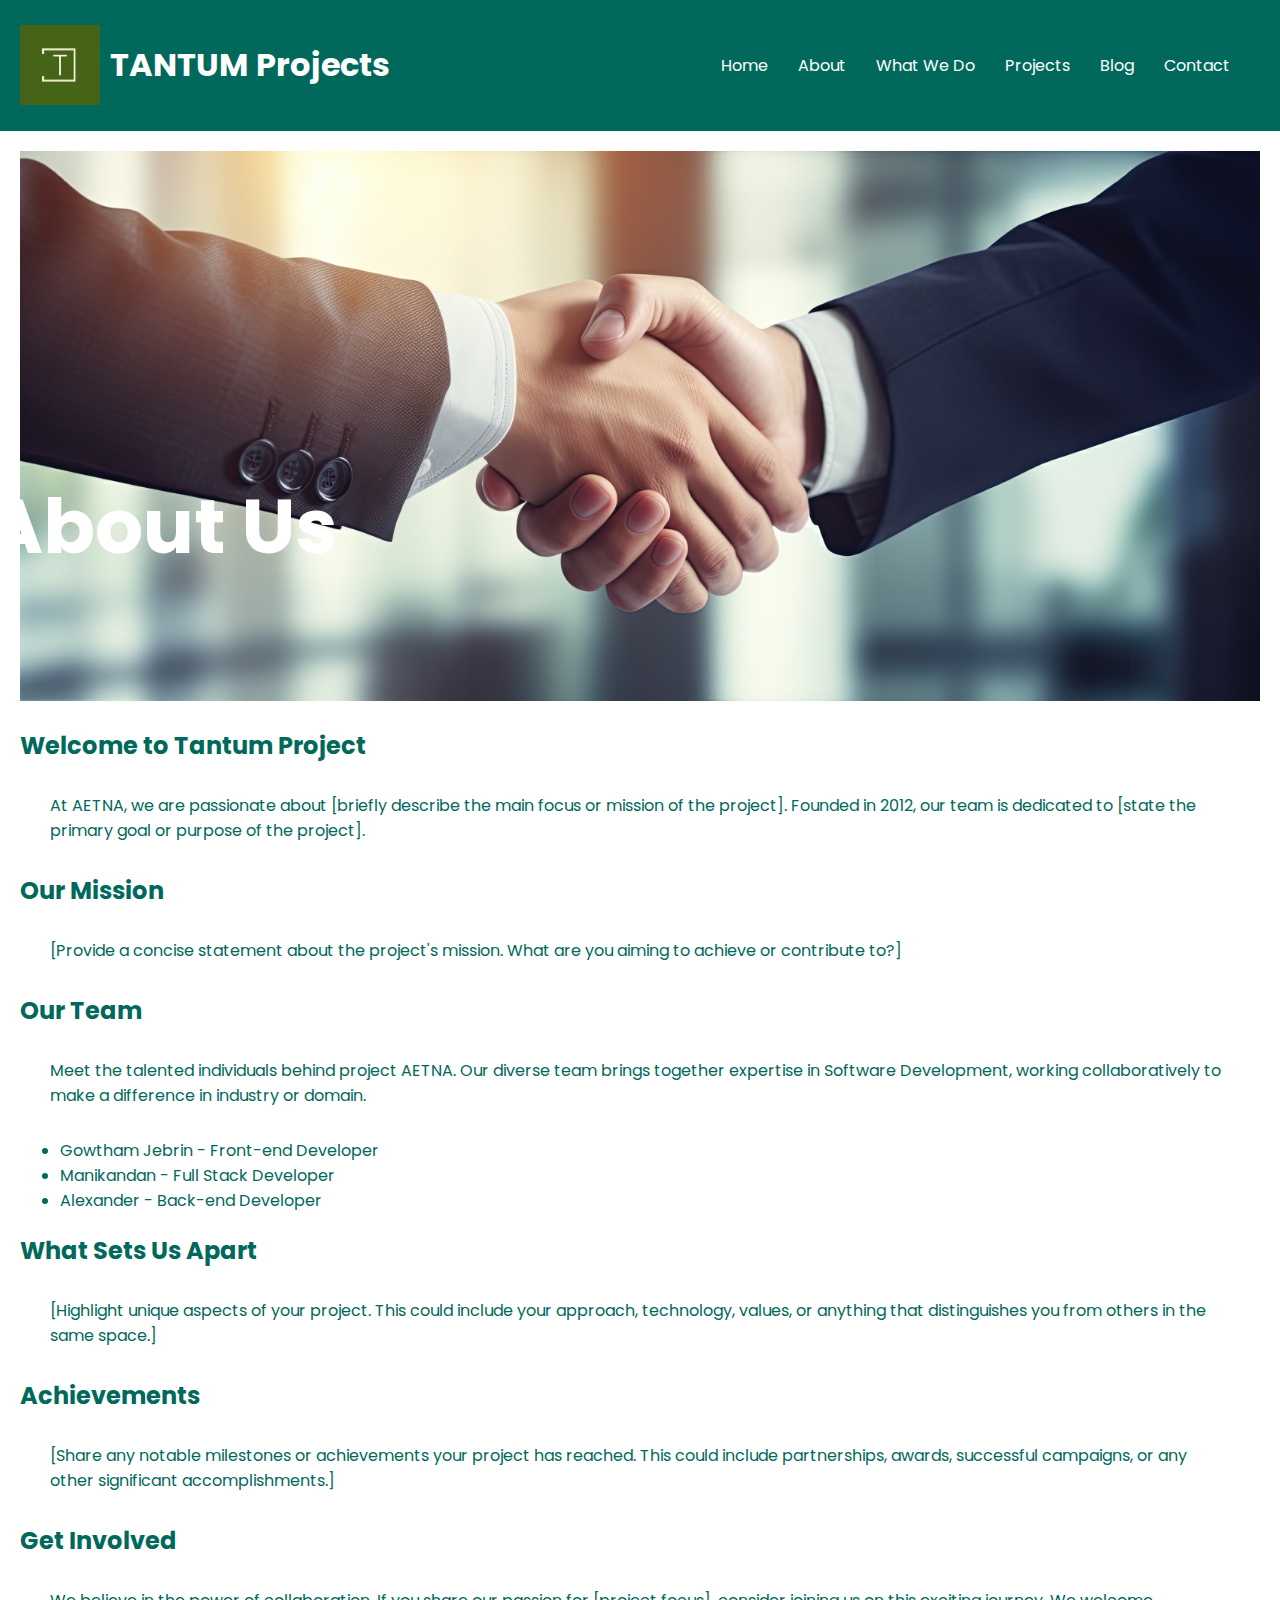
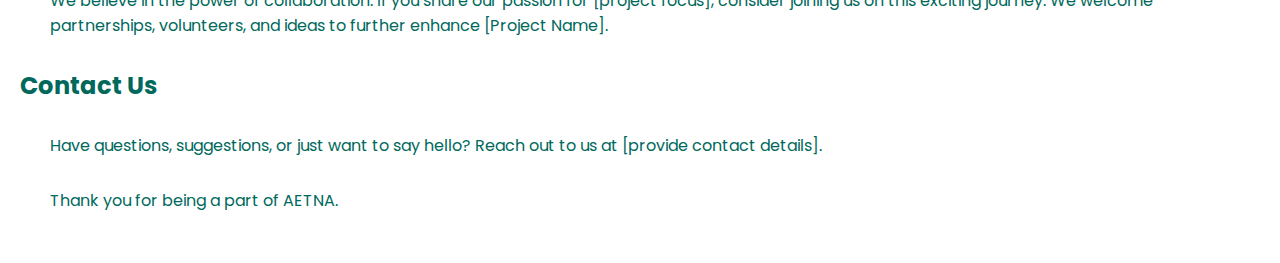
<file: about.html>
<!DOCTYPE html>
<html lang="en">
<head>
    <meta charset="UTF-8">
    <meta name="viewport" content="width=device-width, initial-scale=1.0">
    <link rel="stylesheet" href="tstyle.css">
    <title>TANTUM Projects</title>
    <link rel="preconnect" href="https://fonts.googleapis.com">
    <link rel="preconnect" href="https://fonts.gstatic.com" crossorigin>
    <link href="https://fonts.googleapis.com/css2?family=Poppins:wght@300&display=swap" rel="stylesheet">
</head>
<body>

    <header>
        <div class="logo-container">
            <img src="logo.png" alt="TANTUM Projects Logo">
            <h1>TANTUM Projects</h1>
        </div>
        <nav>
            <ul>
                <li><a href="index.html">Home</a></li>
                <li><a href="about.html">About</a></li>
                <li><a href="wedo.html">What We Do</a></li>
                <li><a href="project.html">Projects</a></li>
                <li><a href="blog.html">Blog</a></li>
                <li><a href="contact.html">Contact</a></li>
            </ul>
        </nav>
    </header> 
    
    <main>
        <section id="About">
            <div class="about-us">
                    <img src="about.jpg" alt="About Us">
                    <h1>About Us</h1>
                                            
                <h2>Welcome to Tantum Project</h2>
                <p>At AETNA, we are passionate about [briefly describe the main focus or mission of the project]. Founded in 2012, our team is dedicated to [state the primary goal or purpose of the project].</p>

                <h2>Our Mission</h2>
                <p>[Provide a concise statement about the project's mission. What are you aiming to achieve or contribute to?]</p>

                <h2>Our Team</h2>
                <p>Meet the talented individuals behind project AETNA. Our diverse team brings together expertise in Software Development, working collaboratively to make a difference in industry or domain.</p>
                    <ul>
                        <li>Gowtham Jebrin - Front-end Developer</li>
                        <li>Manikandan     - Full Stack Developer</li>
                        <li>Alexander      - Back-end Developer</li>
                    </ul>
                <h2>What Sets Us Apart</h2>
                <p>[Highlight unique aspects of your project. This could include your approach, technology, values, or anything that distinguishes you from others in the same space.]</p>

                <h2>Achievements</h2>
                <p>[Share any notable milestones or achievements your project has reached. This could include partnerships, awards, successful campaigns, or any other significant accomplishments.]</p>

                <h2>Get Involved</h2>
                <p>We believe in the power of collaboration. If you share our passion for [project focus], consider joining us on this exciting journey. We welcome partnerships, volunteers, and ideas to further enhance [Project Name].</p>

                <h2>Contact Us</h2>
                <p>Have questions, suggestions, or just want to say hello? Reach out to us at [provide contact details].</p>

                <p>Thank you for being a part of AETNA.</p>  
            </div>     
        </section>
    </main>
</body>
</html>
</file>
<file: tstyle.css>
body {
    margin: 0;
    font-family:poppins;
    background-color: #fff;
    color: #00695C;
}

header {
    background-color:#00695C;
    color: #fff;
    padding: 20px;
    display: flex;
    justify-content: space-between;
    align-items: center;
}

.logo-container {
    display: flex;
    align-items: center;
}

.logo-container img {
    max-height: 80px;
    margin-right: 10px;
}

nav ul {    
    list-style-type: none;
    display: flex;
}

nav ul li {
    margin-right: 30px;
}

nav a {
    text-decoration: none;
    color: #fff;
}
nav a:hover {
    font-weight: bold;
    border: solid;
    border-radius: 25px;
    padding: 5px 10px ;
}

main {
    padding: 20px;
}

.max-width-image {
    max-width: 100%;
    height: auto;
}

footer {
    background-color: #333;
    color: #fff;
    text-align: center;
    padding: 10px;
}
/*-- ABOUT US --*/
.about-us img {
    position: relative;
    text-align: center;
    width:100%; 
    height:550px; 
    
}
.about-us h1 {
    position:absolute;
    top:40%;
    Right:60%;
    transform: translate(-50%, 50%);
    color:#fff;
    font-size: 76px;
    
}
.about-us p{
    margin: 30px;
}
/*-- HOME PLAG -- */
.index-heading video{
    position: relative;
    text-align:center;
    opacity: 80%;
    fill-opacity:inherit;
    width: 100%;
}
.index-heading h1{
    position:absolute;
    top:75%;
    right:50%;
    transform: translate(50%, -50%);
    color: #fff;
    font-size: 76px;
}
.index-heading h1:hover{
    color:#00695C;
}
/*-- BLOGS --*/
.blog-heading img{
    position: relative;
    text-align:center;
    width:100%;
    height:550px;
}
.blog-heading h1{
    position:absolute;
    top:40%;
    Right:70%;
    transform: translate(-50%, 50%);
    color: #fff;
    font-size: 76px;
}
.blog-container{
    display:flex;
    justify-content:center;
    align-items: center;
    margin: 20px 0px;
    flex-wrap: wrap;
}
.blog-box{
    width:350px;
    background-color: #00695C;
    border: 1px solid #ececec;
    margin:20px;
}
.blog-img{
    width:100%;
    height:auto;
}
.blog-img img{
    width:100%;
    height:100%;
    object-fit: cover;
    object-position: center;
}
.blog-text{
    padding: 30px;
    display:flex;
    flex-direction: column;
}
.blog-text span{
    color:#ffffff;
    font-weight: bold;
    font-size: 24px;
}
.blog-text span:hover{
    color:#be4444;
    transition: all ease 0.3s;

}
.blog-text p{
    font-size: 20px;
    color:black;
    display: -webkit-box;
    -webkit-line-clamp: 3;
    -webkit-box-orient: vertical;
    overflow: hidden;
    text-overflow: ellipsis;
    margin:20px 0px;
}
.blog-text a{
    color: #fff;
    text-align: right;
}
.blog-text a:hover{
    color: #333;
    transition: all ease 0.3s;
}
/*-- CONTACT --*/
.contact-heading img{
    position:relative;
    text-align:center;
    width:100%;
    height:550px;
}
.contact-heading h1{
    position:absolute;
    top:40%;
    Right:50%;
    transform: translate(-50%, 50%);
    color: #fff;
    font-size: 76px;
}
.contact-container p{
    width:80%;
    margin: 50px auto;
}
.contact-box{
    background: #fff;
    display:flex;
}
.contact-left{
    flex-basis: 60%;
    padding: 40px 60px;
}
.contact-right{
    flex-basis: 40%;
    padding: 40px;
    background: #00695C;
    color:#fff;
}
.input-row{
    display:flex;
    justify-content: space-between;
    margin-bottom: 20px;
}
.input-row .input-group{
    flex-basis: 45%;
}
input{
    width:100%;
    border: none;
    border-bottom: 1px solid #ccc;
    outline: none;
    padding-bottom: 5px;
}
textarea{
    width: 100%;
    border: 1px solid #ccc;
    outline: none;
    box-sizing: border-box;
}
label{
    margin-bottom: 6px;
    display: block;
    color: #00695C;
}
button{
    background: #00695C;
    width: 100px;
    border: none;
    outline: none;
    color:#fff;
    height: 35px;
    border-radius: 30px;
    margin-top: 20px;
    box-shadow: 0px 5px 15px 0px rgba(28,0,181,0.3);
}
.contact-left h3{
    color:#00695C;
    font-weight: 600;
    margin-bottom: 30px;
}
tr td:first-child{
    padding-right: 20px;
}
tr td{
    padding-top: 20px;
}
/*--- Project ---*/
.project-heading img{
    position: relative;
    text-align: center;
    width:100%;
    height:550px;
}
.project-heading h1{
    position:absolute;
    top: 40%;
    right: 13%;
    transform: translate(-50%, 50%);
    color: #fff;
    font-size: 72px;
    
}
.project-content p {
    width:80%;
    margin: 50px auto;
    font-size: 22px;
    color: #333;
}
.project-content li{
    width:80%;
    margin: 10px auto;
    font-size: 22px;
    color:#333;

}
.project-content h3{
    width:80%;
    margin: 50px auto;
    font-size: 32px;
}
/* -- What We Do ! --*/
.What-do-heading img{
    position: relative;
    background-attachment: fixed;
    text-align: center;
    width: 100%;
    height: 550px;
}
.What-do-heading h1{
    position: absolute;
    top: 60%;
    right: 45%;
    transform: translate(-50%,-50%);
    color:#fff;
    font-size: 72px;

}
.What-do-container{
    display:flex;
    justify-content:center;
    align-items: center;
    margin: 20px 0px;
    flex-wrap: wrap;
}
.What-do-box{
    width:100%;
    background-color: #00695C;
    border: 1px solid #ececec;
    margin:20px;
}
.What-do-text li{
    list-style: none;
    font-size: 22px;
    color: #ccc;
    margin: 50px auto ;

}
</file>
